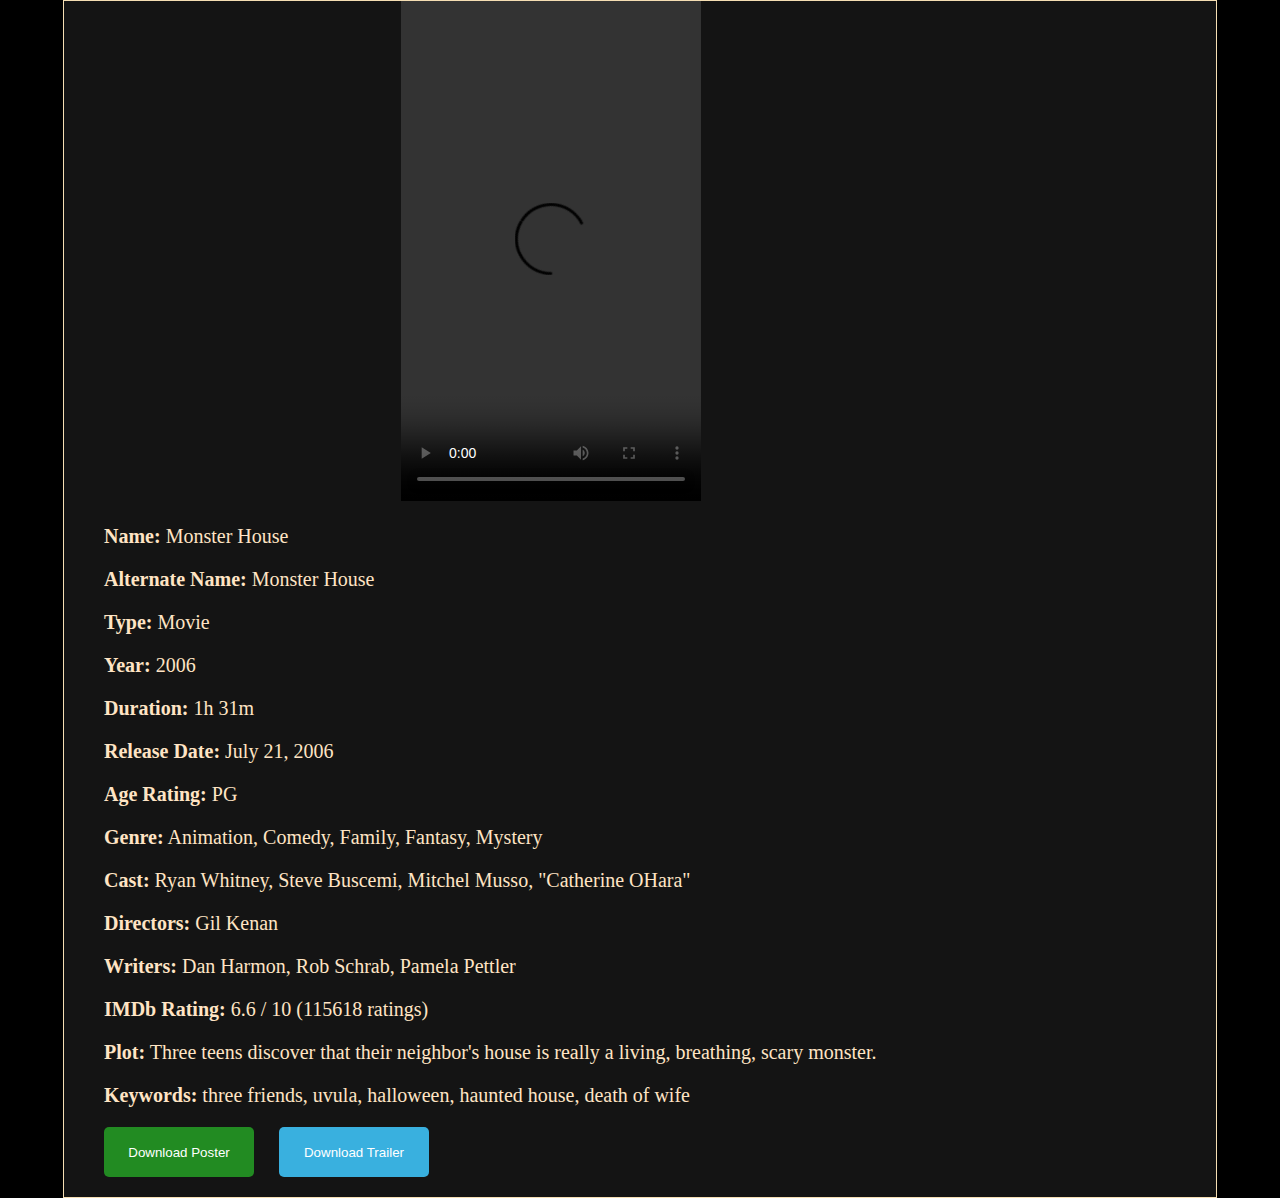
<file: src/webpage/index.html>
<!DOCTYPE html>
        <html lang="en">
        <head>
            <meta charset="UTF-8">
            <meta http-equiv="X-UA-Compatible" content="IE=edge">
            <meta name="viewport" content="width=device-width, initial-scale=1.0">
            <link rel="stylesheet" type="text/css" href="style.css">
            <title>IMDb Scraper</title>
        </head>
        <body>
            <div class="container">
                <div class="poster" style="background-image: url(https://m.media-amazon.com/images/M/MV5BMTIzNjE1NDg1N15BMl5BanBnXkFtZTcwOTg2NTMzMQ@@._V1_.jpg);"></div>
                <video src='https://imdb-video.media-imdb.com/vi3113877785/1434659607842-pgv4ql-1564056726859.mp4?Expires=1654907652&Signature=RfuCnMn6r2Qj~KWBJ~swvG~35s9bpF5rjoCLUS-tEe199Fmn0m9-If3NbG19kIemsfbbSF3-zToMpMVBFxVw0TXVqvF-rsRrNo91iRG5hRdUNqaIpXLEPmvGzVJqKh4IAz8zT1Uh~g6nleYJD60TyrgxQfUYfFs7OJVQKtDWjDa6qrp4WvihSUNSL6SZT-cMWOn9oRr3aQ-04amfovgYTgznTELqTAkEHwDQGLwOkNtqmw9132jvwcvr4qA6v3Fbh~l8Osnki04ROqFLcTHlHJsTJGcVnJH1upUlERSItJPeoMlOW~GXqaEvUn0XgW0GuD3BJ1TZ17CI600EC6ZtfQ__&Key-Pair-Id=APKAIFLZBVQZ24NQH3KA' controls type="video/mp4" height="500px"></video>
                <div class="information">
                    <p id="title"><b>Name:</b> Monster House</p>
                    <p id=alttitle><b>Alternate Name:</b> Monster House</p>
                    <p id="type"><b>Type:</b> Movie</p>
                    <p id="year"><b>Year:</b> 2006</p>
                    <p id="duration"><b>Duration:</b> 1h 31m</p>
                    <p id="releasedate"><b>Release Date:</b> July 21, 2006</p>
                    <p id="filmrating"><b>Age Rating:</b> PG</p>
                    <p id="genre"><b>Genre:</b> Animation, Comedy, Family, Fantasy, Mystery</p>
                    <p id="actors"><b>Cast:</b> Ryan Whitney, Steve Buscemi, Mitchel Musso, "Catherine OHara"</p>
                    <p id="directors"><b>Directors:</b> Gil Kenan</p>
                    <p id="writers"><b>Writers:</b> Dan Harmon, Rob Schrab, Pamela Pettler</p>
                    <p id="imdbrating"><b>IMDb Rating:</b> 6.6 / 10 (115618 ratings)</p>
                    <p id="plot"><b>Plot:</b> Three teens discover that their neighbor's house is really a living, breathing, scary monster.</p>
                    <p id="keywords"><b>Keywords:</b> three friends, uvula, halloween, haunted house, death of wife</p>
                    <a href='https://m.media-amazon.com/images/M/MV5BMTIzNjE1NDg1N15BMl5BanBnXkFtZTcwOTg2NTMzMQ@@._V1_.jpg' target="_blank" download>
                        <button class="posterdownload">Download Poster</button>
                    </a>
                    <a href='https://imdb-video.media-imdb.com/vi3113877785/1434659607842-pgv4ql-1564056726859.mp4?Expires=1654907652&Signature=RfuCnMn6r2Qj~KWBJ~swvG~35s9bpF5rjoCLUS-tEe199Fmn0m9-If3NbG19kIemsfbbSF3-zToMpMVBFxVw0TXVqvF-rsRrNo91iRG5hRdUNqaIpXLEPmvGzVJqKh4IAz8zT1Uh~g6nleYJD60TyrgxQfUYfFs7OJVQKtDWjDa6qrp4WvihSUNSL6SZT-cMWOn9oRr3aQ-04amfovgYTgznTELqTAkEHwDQGLwOkNtqmw9132jvwcvr4qA6v3Fbh~l8Osnki04ROqFLcTHlHJsTJGcVnJH1upUlERSItJPeoMlOW~GXqaEvUn0XgW0GuD3BJ1TZ17CI600EC6ZtfQ__&Key-Pair-Id=APKAIFLZBVQZ24NQH3KA' target="_blank" download="Trailer">
                        <button class="trailerdownload">Download Trailer</button>
                    </a>
                </div>
            </div>
        </body>
        </html>
</file>
<file: src/webpage/style.css>
html, body {
        margin: 0 auto;
        background-color: black;
    }

    .container {
        width: 90%;
        border: 1px solid wheat;
        position: absolute;
        background-color: rgb(20, 20, 20);
        left: 50%;
        transform: translate(-50%, 0%);
    }

    .poster {
        height: 500px;
        width: 333px;
        background-size: cover;
        display: inline-block;
    }

    .information {
        color: bisque;
        font-size: 20px;
        padding-right: 40px;
        padding-left: 40px;
    }

    a {
        text-decoration: none;
    }

    button {
        margin-bottom: 20px;
        margin-right: 20px;
    }

    .posterdownload {
        width: 150px;
        height: 50px;
        border-radius: 5px;
        background-color: forestgreen;
        color: white;
        border: none;
    }

    .trailerdownload {
        width: 150px;
        height: 50px;
        border-radius: 5px;
        background-color: rgb(57, 176, 223);
        color: white;
        border: none;
    }

    .posterdownload:hover {
        cursor: pointer;
        background-color: rgb(40, 161, 40);
    }

    .trailerdownload:hover {
        cursor: pointer;
        background-color: rgb(92, 200, 243);
    }
</file>
